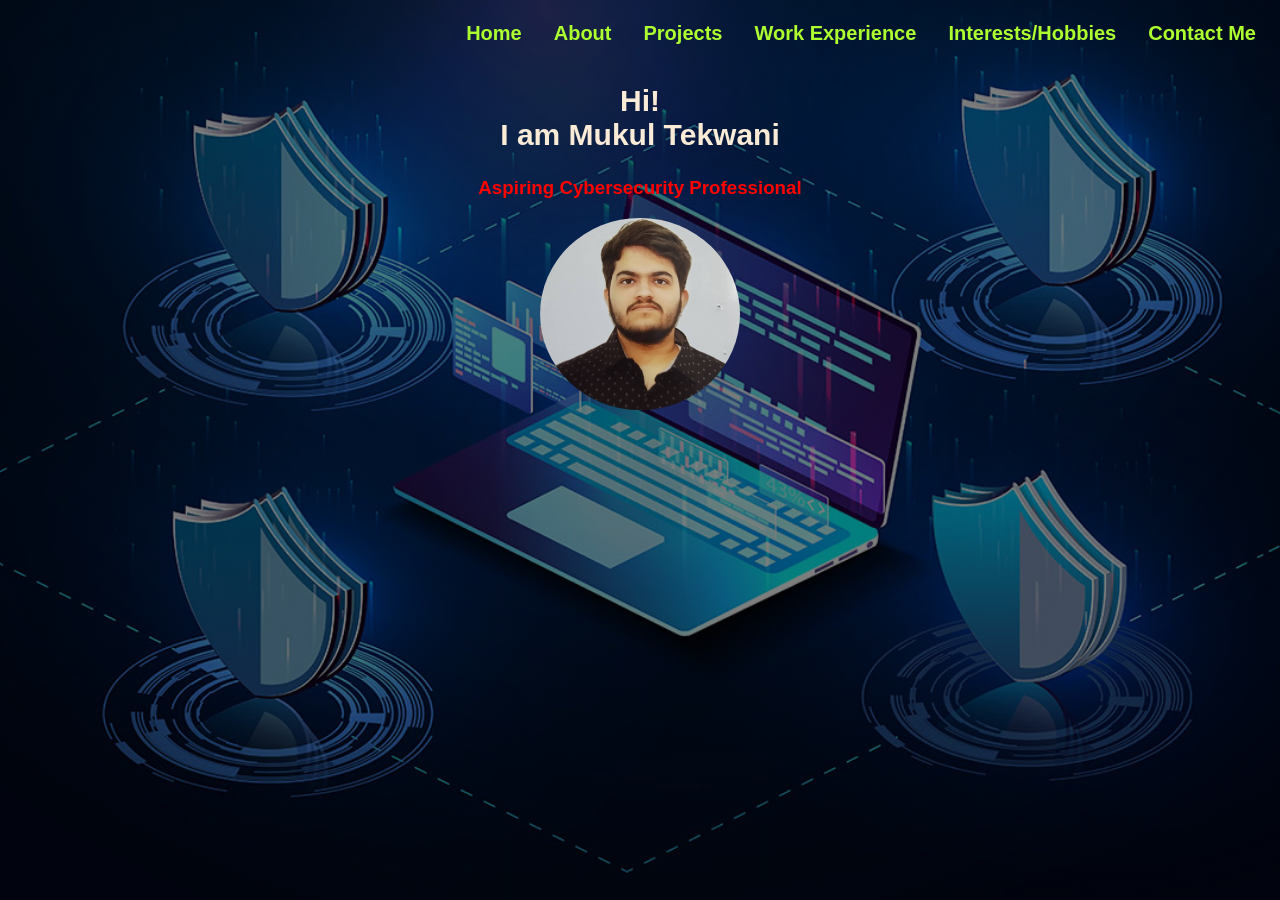
<file: index.html>
<!DOCTYPE html>
<html lang="en">

<head>
    <meta charset="UTF-8">
    <meta name="viewport" content="width=device-width, initial-scale=1.0">
    <title>Portfolio | Mukul Tekwani</title>
    <link rel="stylesheet" href="assets/styles/style.css">
</head>

<body class="fade-out">
    <header>
        <nav>
            <ul class="nav-links">
                <li><a href="index.html">Home</a></li>
                <li><a href="about.html">About</a></li>
                <li><a href="projects.html">Projects</a></li>
                <li><a href="experience.html">Work Experience</a></li>
                <li><a href="interests.html">Interests/Hobbies</a></li>
                <li><a href="contact.html">Contact Me</a></li>
            </ul>
        </nav>
        <h2 class="logo">Hi! <br/>I am Mukul Tekwani</h2>
        <h3 class="sub-heading1">Aspiring Cybersecurity Professional</h3>
        <img src="/assets/images/my_pic.jpg" alt="Mukul Tekwani Image">
    </header>
    <section class="sec1">
        <p class="para">
            
        </p>
    </section>

    <script src="assets/scripts/script.js"></script>
</body>

</html>
</file>
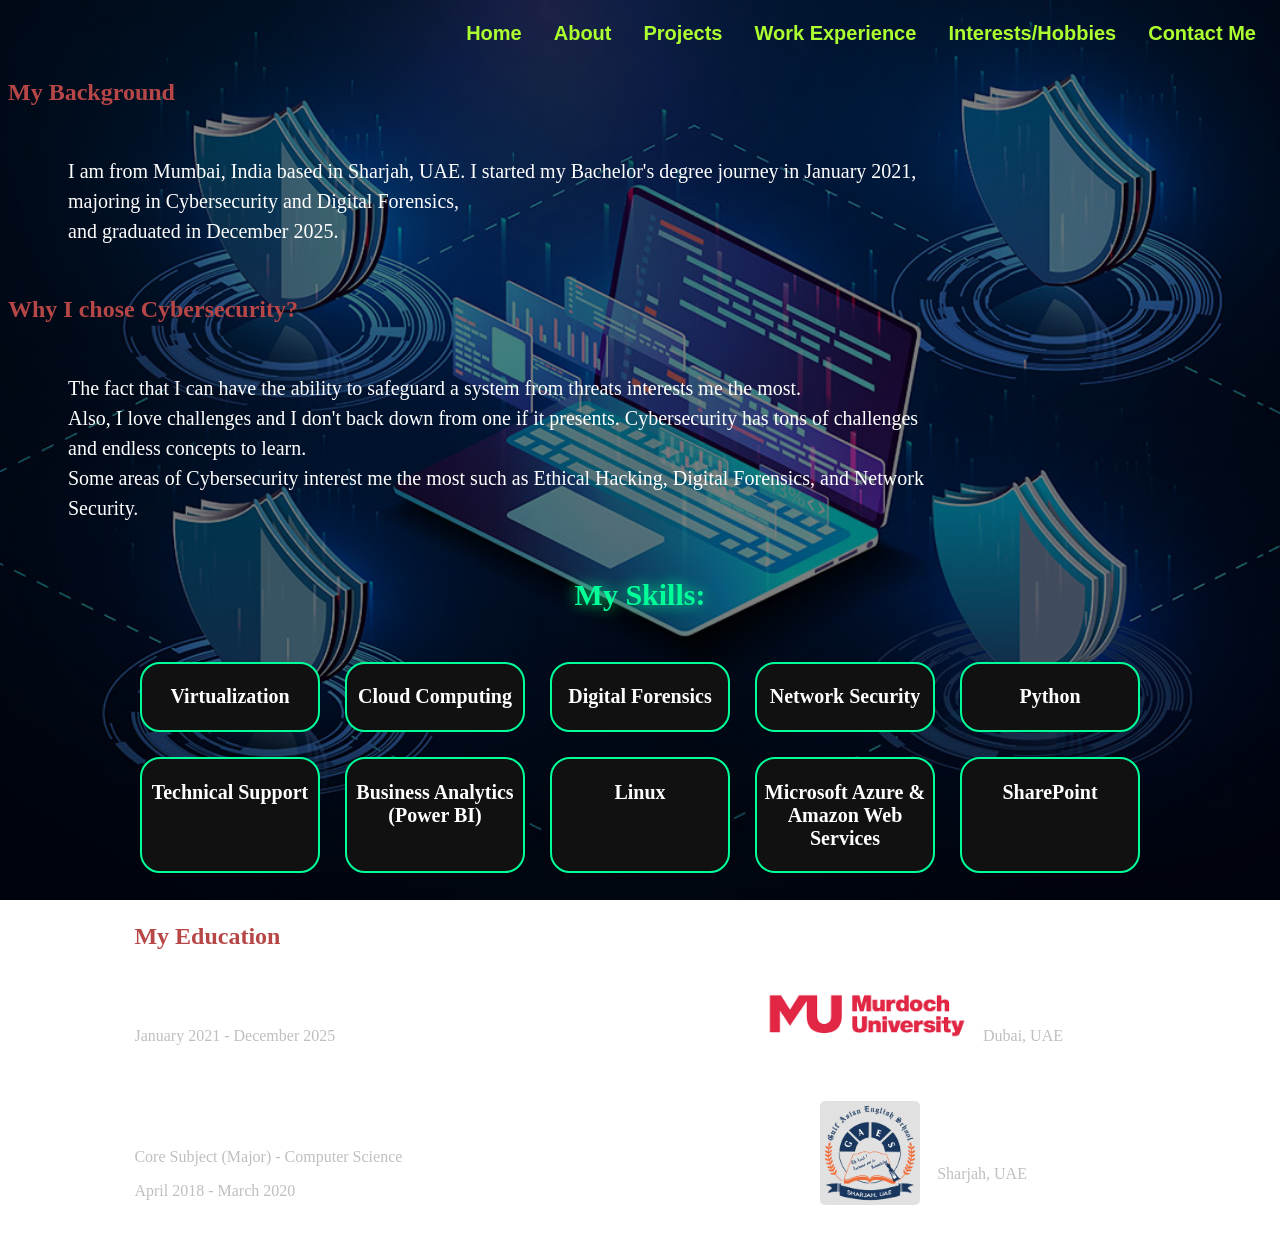
<file: about.html>
<!DOCTYPE html>
<html lang="en">

<head>
    <meta charset="UTF-8">
    <meta name="viewport" content="width=device-width, initial-scale=1.0">
    <title>About Me</title>
    <link rel="stylesheet" href="assets/styles/style.css">
</head>

<body class="fade-out">
    <header>
        <nav>
            <ul class="nav-links">
                <li><a href="index.html">Home</a></li>
                <li><a href="about.html">About</a></li>
                <li><a href="projects.html">Projects</a></li>
                <li><a href="experience.html">Work Experience</a></li>
                <li><a href="interests.html">Interests/Hobbies</a></li>
                <li><a href="contact.html">Contact Me</a></li>
            </ul>
        </nav>
    </header>

    <section class="about-section1">
        <h2>My Background</h2>
        <p>
            I am from Mumbai, India based in Sharjah, UAE. I started my Bachelor's degree journey in January 2021,
            majoring in Cybersecurity and Digital Forensics,
            and graduated in December 2025.
        </p>
        <h2>Why I chose Cybersecurity?</h2>
        <p>
            The fact that I can have the ability to safeguard a system from threats interests me the most.
            Also, I love challenges and I don't back down from one if it presents. Cybersecurity has tons of challenges
            and endless concepts to learn.
            Some areas of Cybersecurity interest me the most such as Ethical Hacking, Digital Forensics, and Network
            Security.
        </p>
    </section>

    <section class="skills-section">
        <h2 class="title">My Skills:</h2>
        <div class="skills-grid">

            <div class="skill-card"
                data-title="Virtualization"
                data-description="Used Virtual Machines (VMs) to create isolated environments for testing and learning various cybersecurity tools and techniques. This allowed me to safely experiment with different operating systems, software configurations, and security setups without affecting my main system.">
                <h2>Virtualization</h2>
            </div>

            <div class="skill-card"
                data-title="Nmap"
                data-description="Used for network scanning, host discovery, service enumeration, and vulnerability assessment in course units, TryHackMe labs, and CTF challenges.">
                <h2>Cloud Computing</h2>
            </div>

            <div class="skill-card"
                data-title="Nmap"
                data-description="Used for network scanning, host discovery, service enumeration, and vulnerability assessment in course units, TryHackMe labs, and CTF challenges.">
                <h2>Digital Forensics</h2>
            </div>

            <div class="skill-card"
                data-title="Nmap"
                data-description="Used for network scanning, host discovery, service enumeration, and vulnerability assessment in course units, TryHackMe labs, and CTF challenges.">
                <h2>Network Security</h2>
            </div>

            <div class="skill-card"
                data-title="Nmap"
                data-description="Used for network scanning, host discovery, service enumeration, and vulnerability assessment in course units, TryHackMe labs, and CTF challenges.">
                <h2>Python</h2>
            </div>

            <div class="skill-card"
                data-title="Nmap"
                data-description="Used for network scanning, host discovery, service enumeration, and vulnerability assessment in course units, TryHackMe labs, and CTF challenges.">
                <h2>Technical Support</h2>
            </div>

            <div class="skill-card"
                data-title="Nmap"
                data-description="Used for network scanning, host discovery, service enumeration, and vulnerability assessment in course units, TryHackMe labs, and CTF challenges.">
                <h2>Business Analytics (Power BI)</h2>
            </div>

            <div class="skill-card"
                data-title="Nmap"
                data-description="Used for network scanning, host discovery, service enumeration, and vulnerability assessment in course units, TryHackMe labs, and CTF challenges.">
                <h2>Linux</h2>
            </div>

            <div class="skill-card"
                data-title="Nmap"
                data-description="Used for network scanning, host discovery, service enumeration, and vulnerability assessment in course units, TryHackMe labs, and CTF challenges.">
                <h2>Microsoft Azure & Amazon Web Services</h2>
            </div>

            <div class="skill-card"
                data-title="Nmap"
                data-description="Used for network scanning, host discovery, service enumeration, and vulnerability assessment in course units, TryHackMe labs, and CTF challenges.">
                <h2>SharePoint</h2>
            </div>
        </div>
    </section>

    <div class="info-panel" id="infoPanel">
        <button class="close-btn" id="closeBtn">✕</button>
        <h2 id="panelTitle">Skill Name</h2>
        <p id="panelDescription">Skill Description</p>
    </div>

    <section class="education-section">
        <h2>My Education</h2>
        <div class="edu-card">
            <div class="edu-left">
                <h3>Bachelor of IT in Cyber Security and Forensics</h3>
                <p>January 2021 - December 2025</p>
            </div>

            <div class="edu-right">
                <img src="assets/images/MU_image.png" alt="University logo">
                <div>
                    <h3>Murdoch University</h3>
                    <p>Dubai, UAE</p>
                </div>
            </div>
        </div>

        <div class="edu-card">
            <div class="edu-left">
                <h3>Senior Secondary Education (11th & 12th grade) - CBSE Board</h3>
                <p>Core Subject (Major) - Computer Science</p>
                <p>April 2018 - March 2020</p>
            </div>

            <div class="edu-right">
                <img src="assets/images/footer_logo.webp" class="school-logo" alt="School logo">
                <div>
                    <h3>Gulf Asian English School</h3>
                    <p>Sharjah, UAE</p>
                </div>
            </div>
        </div>
        
    </section>

    <script src="assets/scripts/script.js"></script>
</body>

</html>
</file>
<file: assets/styles/style.css>
@view-transition {
    navigation: auto;
}

body {
    background:
        linear-gradient(rgba(0,0,0,0.5), rgba(0,0,0,0.5)),
        url("../images/cyber-security.jpg");

    background-size: cover;
    background-position: center;
    background-repeat: no-repeat;
    background-attachment: fixed;

    opacity: 1;
    transform: translateY(0);
    transition: opacity 0.45s ease, transform 0.45s ease;
}

body.fade-out {
    opacity: 0;
    transform: translateY(-20px);
}

body.fade-in {
    opacity: 1;
    transform: translateY(0);
}

ul {
    list-style-type: none;
    margin: 0;
    padding: 0;
    overflow: hidden;
    display: flex;
    justify-content: flex-end;
    font-family: Arial, Helvetica, sans-serif;
}

ul li {
    float: left
}

ul li a {
    display: block;
    color: greenyellow;
    text-align: center;
    padding: 14px 16px;
    text-decoration: none;
}

ul li a:hover {
    background-color: #111111;
}

.logo {
    font-family: Arial, Helvetica, sans-serif;
    font-size: 30px;
    color:antiquewhite;
    text-align: center;
}

.sub-heading1{
    font-family: Arial, Helvetica, sans-serif;
    color: red;
    text-align: center;
}

img {
    display: block;
    margin-left: auto;
    margin-right: auto;
    width: 200px;
    border-radius: 50%;
}

.sec1 {
    text-align: center;
}

.para {
    font-family: Arial, Helvetica, sans-serif;
    text-align: center;
    color: white;
}

.contact-heading {
    font-family: Arial, Helvetica, sans-serif;
    text-align: center;
    color: white;
}

.social-links {
    display: flex;
    justify-content: center;
    list-style: none;
    gap: 100px;

}

.social-links a {
    text-decoration: none;
    font-size: 35px;
    color: #17ced7;
    transition: 0.3s;
}

.social-links a:hover {
    color: #0077b5;
    transform: scale(1.1);
}

.email-content {
    text-align: center;
    color: rgb(53, 250, 3);
}

a {
    text-align: center;
    color: #3498db;
    font-weight: bold;
    font-size: 20px;    
}

.cv {
    text-align: center;
    color: white;
}

.cv-btn {
    background-color: aquamarine;
    padding: 10px;
    font-size: 15px;
    transition: 0.3s;
}

.cv-btn:hover {
    transform: scale(1.1);
}

.about-section1 h2 {
    color: rgb(183, 71, 71);
}

.about-section1 p {
    color: white;
    white-space: pre-wrap;
    word-spacing: 10%;
    line-height: 1.5;
    font-family:Cambria, Cochin, Georgia, Times, 'Times New Roman', serif;
    font-size: 20px;
}

.title {
    font-size: 30px;
    margin-bottom: 50px;
    color: #00ff99;
    text-shadow: 0 0 15px #00ff99;
}

.skills-section {
    text-align: center;
}

.skills-grid {
    display: grid;
    grid-template-columns: repeat(auto-fit, minmax(150px, 180px));
    gap: 25px;
    max-width: 1000px;
    margin: auto;
}

.skill-card {
    background: #111;
    border: 2px solid #00ff99;
    border-radius: 20px;
    padding: 5px 5px;
    cursor: pointer;
    transition: 0.3s ease;
    position: relative;
    overflow: hidden;
}

.skill-card:hover {
    transform: translateY(-10px) scale(1.03);
    box-shadow: 0 0 25px #00ff99;
}

.skill-card h2 {
    font-size: 20px;
    color: white;
}

.info-panel {
    position: fixed;
    top: 50%;
    left: 50%;
    transform: translate(-50%, -50%) scale(0.8);
    width: 500px;
    max-width: 90%;
    background: #111;
    border: 2px solid #00ff99;
    border-radius: 25px;
    padding: 35px;
    box-shadow: 0 0 30px #00ff99;
    opacity: 0;
    visibility: hidden;
    transition: 0.3s ease;
}

.info-panel.active {
    opacity: 1;
    visibility: visible;
    transform: translate(-50%, -50%) scale(1);
}

.info-panel h2 {
    color: #00ff99;
    margin-bottom: 20px;
    font-size: 35px;
}

.info-panel p {
    line-height: 1.7;
    font-size: 18px;
    color: white;
}

.close-btn {
    position: absolute;
    top: 15px;
    right: 20px;

    background: none;
    border: none;

    color: white;
    font-size: 24px;

    cursor: pointer;
}

.close-btn:hover {
    color: #00ff99;
}

.education-section {
    width: 80%;
    margin: auto;
    margin-top: 50px;
}

.edu-card {
    display: flex;
    justify-content: space-between;
    gap: 5px;
    align-items: center;
    margin-bottom: 30px;
}

.edu-left h3 {
    margin-bottom: 6px;
    color: white;
}

.edu-left p {
    color: #bfbfbf;
}

.edu-right {
    display: flex;
    align-items: center;
    gap: 12px;
}

.edu-right img {
    object-fit: contain;
    background: white;
    border-radius: 10px;
    padding: 5px;
}

.edu-right h3 {
    color: white;
    margin-bottom: 4px;
}

.edu-right p {
    color: #bfbfbf;
}

.education-section h2 {
    color: rgb(183, 71, 71);
}

.school-logo {
    width: 100px;
}
</file>
